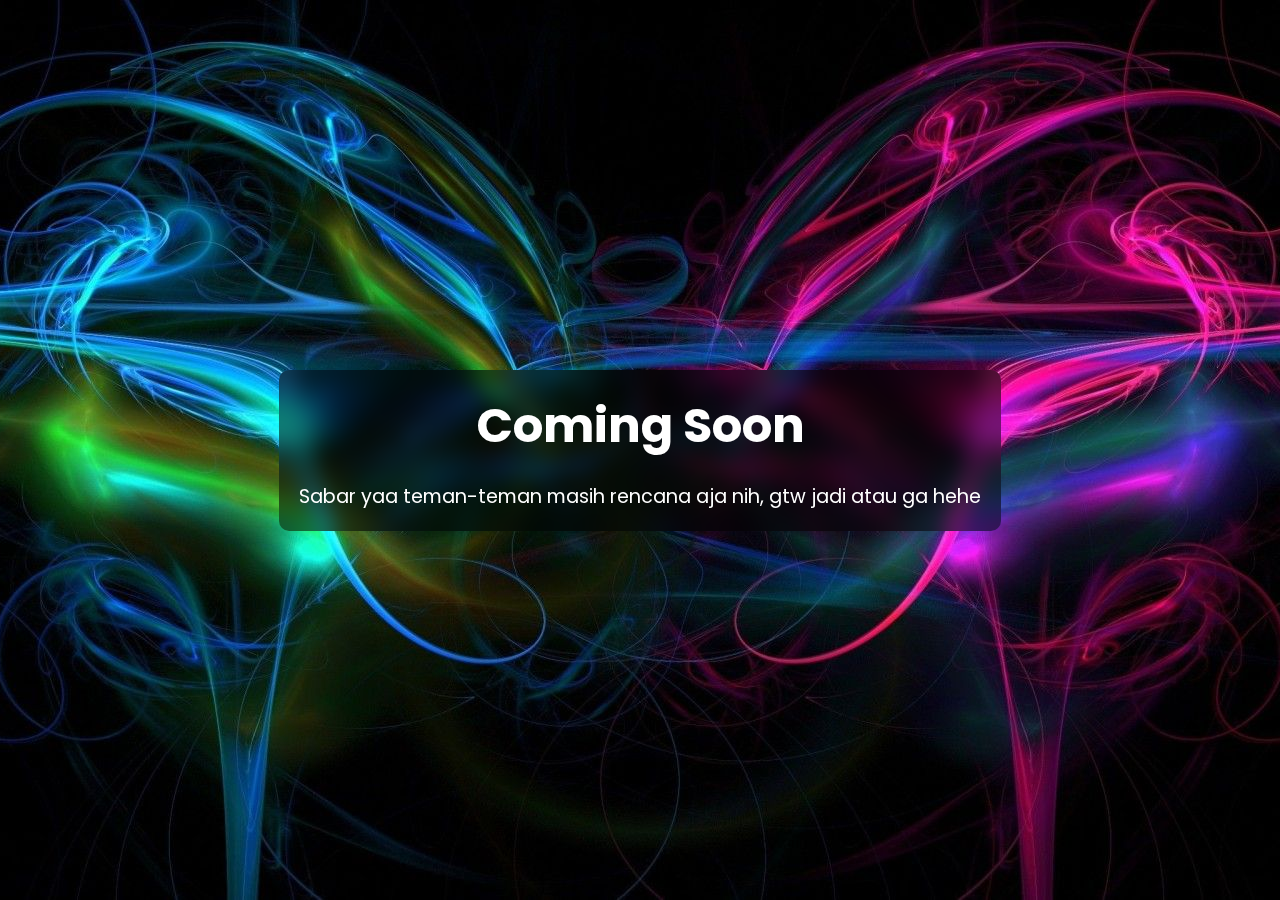
<file: login.html>
<!DOCTYPE html>
<html lang="en">

<head>
    <meta charset="UTF-8">
    <meta http-equiv="X-UA-Compatible" content="IE=edge">
    <meta name="viewport" content="width=device-width, initial-scale=1.0">
    <title>Coming Soon</title>
    <link rel="stylesheet" href="style.css">
    <style>
        @import url('https://fonts.googleapis.com/css2?family=Poppins:wght@300;400;500;600;700;800;900&display=swap');

        * {
            margin: 0;
            padding: 0;
            box-sizing: border-box;
            font-family: 'Poppins', sans-serif;
        }

        section {
            display: flex;
            justify-content: center;
            align-items: center;
            width: 100%;
            height: 100vh;
            background: url(bg.jpg) no-repeat;
            background-size: cover;
            background-position: center;
            animation: animateBg 5s linear infinite;
        }

        @keyframes animateBg {
            100% {
                filter: hue-rotate(360deg);
            }
        }

        .coming-soon {
            text-align: center;
            color: #fff;
            backdrop-filter: blur(10px);
            padding: 20px;
            border-radius: 10px;
            background: rgba(0, 0, 0, 0.5);
        }

        h1 {
            font-size: 3em;
            margin-bottom: 20px;
        }

        p {
            font-size: 1.2em;
        }
    </style>
</head>

<body>
    <section>
        <div class="coming-soon">
            <h1>Coming Soon</h1>
            <p>Sabar yaa teman-teman masih rencana aja nih, gtw jadi atau ga hehe</p>
        </div>
    </section>
</body>

</html>
</file>
<file: style.css>
* {
    box-sizing: border-box;
}
body {
    font-family: 'Arial', sans-serif;
    margin: 0;
    padding: 0;
    background-color: #374151;
}
.menu {
    display: flex;
    justify-content: space-around; /* Menyebar item secara merata */
    background-color: #1d1d1e;
    padding: 10px 0;
    border-radius: 12px;
    box-shadow: 0 0 10px rgba(0, 0, 0, 0.5);
    width: 100%; /* Memastikan navbar memanjang penuh */
}
.menu ul {
    display: flex;
    list-style: none;
    margin: 0;
    padding: 0;
    flex-wrap: nowrap; /* Prevent wrapping */
}
.menu ul li {
    margin: 0 10px;
}
.menu ul li a {
    color: #fff;
    display: flex;
    flex-direction: column;
    font-size: 20px;
    text-decoration: none;
    height: 70px;
    width: 70px;
    position: relative;
    text-align: center; /* Center text */
}
.menu ul li a .title {
    position: absolute;
    font-size: 16px;
    top: 50%;
    left: 50%;
    transform: translate(-50%, -50%);
    opacity: 0;
    transition: .5s;
}
.menu ul li a .icon {
    position: absolute;
    font-size: 20px;
    top: 50%;
    left: 50%;
    transform: translate(-50%, -50%);
    transition: .5s;
    width: 50px;
    height: 50px;
    border-radius: 50%;
    display: flex;
    justify-content: center;
    align-items: center;
}
.menu ul li a:hover .title {
    transform: translate(-50%, calc(-50% + 10px));
    opacity: 1;
}
.menu ul li a:hover .icon {
    top: 0;
    background-color: #1d1d1e;
    color: #fff;
    outline: 4px #fff solid;
}
.nav {
    background-color: black; /* Warna biru */
    color: #fff;
    padding: 1em;
    text-align: center;
    box-shadow: 0 2px 5px rgba(0, 0, 0, 0.2);
}

.nav ul {
    list-style: none;
    margin: 0;
    padding: 0;
    display: flex;
    justify-content: center;
}

.nav li {
    margin-right: 20px;
}

.nav a {
    color: #fff;
    text-decoration: none;
    font-weight: bold;
    transition: color 0.3s;
}

.nav a:hover {
    color: #FFD700; /* Warna emas saat hover */
}
@import url(https://fonts.googleapis.com/css?family=Montserrat);


svg {
    display: block;
    font: 8em 'Montserrat';
    width: 100%;
    height: 400px;
    margin: 0 auto;
}

.text-copy {
    fill: none;
    stroke: white;
    stroke-dasharray: 6% 29%;
    stroke-width: 5px;
    stroke-dashoffset: 0%;
    animation: stroke-offset 5.5s infinite linear;
}

.text-copy:nth-child(1){
    stroke: #ffff00;
    animation-delay: -1;
}

.text-copy:nth-child(2){
    stroke: #ff6f00;
    animation-delay: -2s;
}

.text-copy:nth-child(3){
    stroke: #ff0000;
    animation-delay: -3s;
}

.text-copy:nth-child(4){
    stroke: #00ff00;
    animation-delay: -4s;
}

.text-copy:nth-child(5){
    stroke: #0000ff;
    animation-delay: -5s;
}

@keyframes stroke-offset{
    100% {stroke-dashoffset: -35%;}
}
.hero {
    background-image: url("img/latar2.jpg");
    background-repeat: no-repeat;
    background-size: cover;
    height: 100vh;
    display: flex;
    justify-content: center;
    align-items: center;
    color: #fff;
    text-shadow: 2px 2px 4px rgba(0, 0, 0, 0.7);
}
.hero h1 {
    font-size: 3em;
    margin: 0;
}
.gallery {
    padding: 40px 20px;
    text-align: center;
    background-image: url("img/bg2.jpg");
    background-repeat: no-repeat;
    background-size: cover;
    background-position: center;
    border-radius: 8px;
    margin-top: 40px;
}
.gallery h2 {
    font-size: 2.5em;
    margin-bottom: 20px;
    color: white;
}
.gallery-container {
    display: flex;
    flex-wrap: wrap;
    justify-content: center;
    gap: 20px;
}
.card {
    width: 300px;
    background-color: rgba(255, 255, 255, 0.9);
    border-radius: 10px;
    box-shadow: 0 2px 10px rgba(0, 0, 0, 0.2 );
    overflow: hidden;
}
.card img {
    width: 100%;
    height: auto;
    border-radius: 8px 8px 0 0;
}
.card-content {
    padding: 15px;
}
.container {
    position: relative;
    width: 100%;
    max-width: 1000px;
    margin: 0 auto;
    background: #f5f5f5;
    box-shadow: 0 30px 50px #dbdbdb;
    border-radius: 10px;
    overflow: hidden;
}
.slide {
    display: flex;
    transition: transform 0.5s ease;
}
.item {
    min-width: 100%;
    height: 300px;
    position: relative;
    background-position: center;
    background-size: cover;
}
.content {
    position: absolute;
    bottom: 20px;
    left: 20px;
    color: #fff;
    background: rgba(0, 0, 0, 0.5);
    padding: 10px;
    border-radius: 5px;
}
.button {
    text-align: center;
    margin-top: 10px;
}
.button button {
    border: none;
    background: #1d1d1e;
    color: #fff;
    padding: 10px 15px;
    border-radius: 5px;
    cursor: pointer;
    transition: background 0.3s;
}
.button button:hover {
    background: #FFD700;
}
.birthday {
    font-size: 1em;
    margin-top: 10px;
    color: #888; /* Warna abu-abu untuk tanggal ulang tahun */
}
footer {
    text-align: center;
    padding: 20px;
    background-color: #374151;
    color: white;
    position: relative;
    bottom: 0;
    width: 100%;
}
footer p {
    margin: 0;
}
@media (max-width: 768px) {
    .menu ul {
        flex-direction: row; /* Pastikan tetap horizontal */
        justify-content: space-around; /* Distribute space evenly */
    }
    .menu ul li {
        margin: 0 5px; /* Adjust margin for mobile */
    }
    .hero h1 {
        font-size: 2em;
    }
    .gallery h2 {
        font-size: 2em;
    }
    .card {
        width: 90%;
    }
}
.gift-popup {
    display: none;
    position: fixed;
    top: 50%;
    left: 50%;
    transform: translate(-50%, -50%);
    background-color: white;
    border: 2px solid #FFD700;
    border-radius: 10px;
    padding: 20px;
    box-shadow: 0 4px 20px rgba(0, 0, 0, 0.3);
    z-index: 1000;
    text-align: center;
}

.gift-popup img {
    width: 100px;
    height: auto;
}

.gift-popup button {
    margin-top: 10px;
    padding: 10px 20px;
    background-color: #007BFF;
    color: white;
    border: none;
    border-radius: 5px;
    cursor: pointer;
}

.gift-popup button:hover {
    background-color: #0056b3;
}

/* Gaya untuk ucapan selamat ulang tahun */
.birthday-message {
    display: none;
    position: fixed;
    top: 50%;
    left: 50%;
    transform: translate(-50%, -50%);
    background-color: white;
    border: 2px solid #FFD700;
    border-radius: 10px;
    padding: 20px;
    box-shadow: 0 4px 20px rgba(0, 0, 0, 0.3);
    z-index: 1000;
    text-align: center;
}

.birthday-message h2 {
    color: #007BFF;
}

.birthday-message button {
    margin-top: 10px;
    padding: 10px 20px;
    background-color: #007BFF;
    color: white;
    border: none;
    border-radius: 5px;
    cursor: pointer;
}
.birthday-message button:hover {
    background-color: #0056b3;
}
</file>
